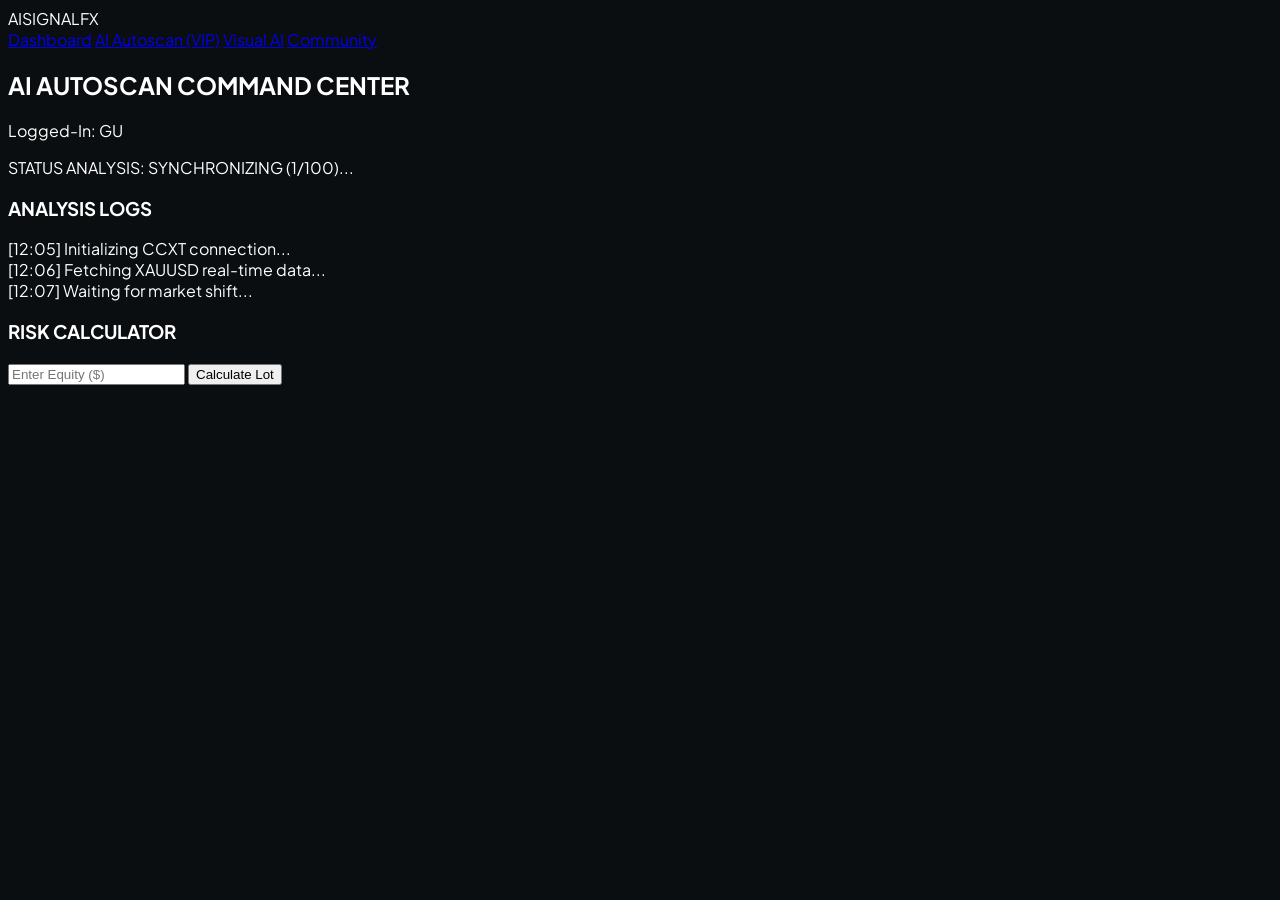
<file: autoscan.html>
<!DOCTYPE html>
<html lang="en">
<head>
    <meta charset="UTF-8">
    <meta name="viewport" content="width=device-width, initial-scale=1.0">
    <title>AI SIGNALFX - Autoscan VIP</title>
    <link rel="stylesheet" href="style.css">
</head>
<body>
    <div class="dashboard-container">
        <aside class="sidebar">
            <div class="logo">AISIGNALFX</div>
            <nav>
                <a href="index.html">Dashboard</a>
                <a href="autoscan.html" class="active">AI Autoscan (VIP)</a>
                <a href="visual-ai.html">Visual AI</a>
                <a href="community.html">Community</a>
            </nav>
        </aside>

        <main class="main-content">
            <header>
                <h2>AI AUTOSCAN COMMAND CENTER</h2>
                <div class="user-info">Logged-In: <span class="user-badge">GU</span></div>
            </header>

            <div class="status-panel">
                <p id="status-text">STATUS ANALYSIS: SYNCHRONIZING (1/100)...</p>
                <div class="progress-bar">
                    <div id="progress-fill"></div>
                </div>
            </div>

            <div class="terminal-container">
                <h3>ANALYSIS LOGS</h3>
                <div id="analysis-log" class="log-screen">
                    [12:05] Initializing CCXT connection...<br>
                    [12:06] Fetching XAUUSD real-time data...<br>
                    [12:07] Waiting for market shift...
                </div>
            </div>

            <div class="risk-control">
                <h3>RISK CALCULATOR</h3>
                <input type="number" id="equity" placeholder="Enter Equity ($)">
                <button onclick="calculateRisk()">Calculate Lot</button>
            </div>
        </main>
    </div>
</body>
</html>
</file>
<file: style.css>
@import url('https://fonts.googleapis.com/css2?family=Plus+Jakarta+Sans:wght@400;600;800&display=swap');

:root { 
    --bg-dark: #0b0e11; 
    --sidebar-bg: #161a1e; 
    --accent-blue: #3b82f6; 
    --border-color: #2b3139; 
}

body { 
    font-family: 'Plus Jakarta Sans', sans-serif; 
    background: var(--bg-dark); 
    color: #ffffff; 
}

.glass-panel { 
    background: rgba(22, 26, 30, 0.8); 
    backdrop-filter: blur(12px); 
    border: 1px solid var(--border-color); 
}

.nav-item { 
    color: #929aa5; 
    cursor: pointer; 
    border-radius: 12px; 
    margin: 4px 12px; 
    font-weight: 600; 
    display: flex; 
    align-items: center; 
    gap: 12px; 
    padding: 12px 16px; 
    font-size: 11px;
    text-transform: uppercase;
    transition: 0.3s; 
}

.nav-active { 
    background: var(--accent-blue) !important; 
    color: white !important; 
    box-shadow: 0 4px 15px rgba(59, 130, 246, 0.3); 
}

.page { display: none; height: 100vh; overflow-y: auto; animation: fadeIn 0.4s ease; }
.page.active { display: block; }

.stat-card { background: rgba(0,0,0,0.4); padding: 1rem; border-radius: 1.5rem; border: 1px solid #1f2937; }
.stat-label { font-size: 8px; color: #6b7280; text-transform: uppercase; margin-bottom: 0.25rem; }
.stat-value { font-size: 1.125rem; font-weight: 900; }

.login-input { width: 100%; background: rgba(0,0,0,0.4); border: 1px solid #1f2937; padding: 1rem; rounded: 1rem; font-size: 0.75rem; color: white; outline: none; }
.login-input:focus { border-color: var(--accent-blue); }

.vip-status-gold { background: linear-gradient(45deg, #f59e0b, #fbbf24); color: #000; padding: 2px 8px; border-radius: 4px; font-weight: 900; font-size: 8px; }

@keyframes fadeIn { from { opacity: 0; transform: translateY(10px); } to { opacity: 1; transform: translateY(0); } }

@media (max-width: 1024px) { 
    #sidebar { position: fixed; left: -100%; height: 100vh; width: 280px; z-index: 10000; } 
    #sidebar.open { left: 0 !important; } 
}
</file>
